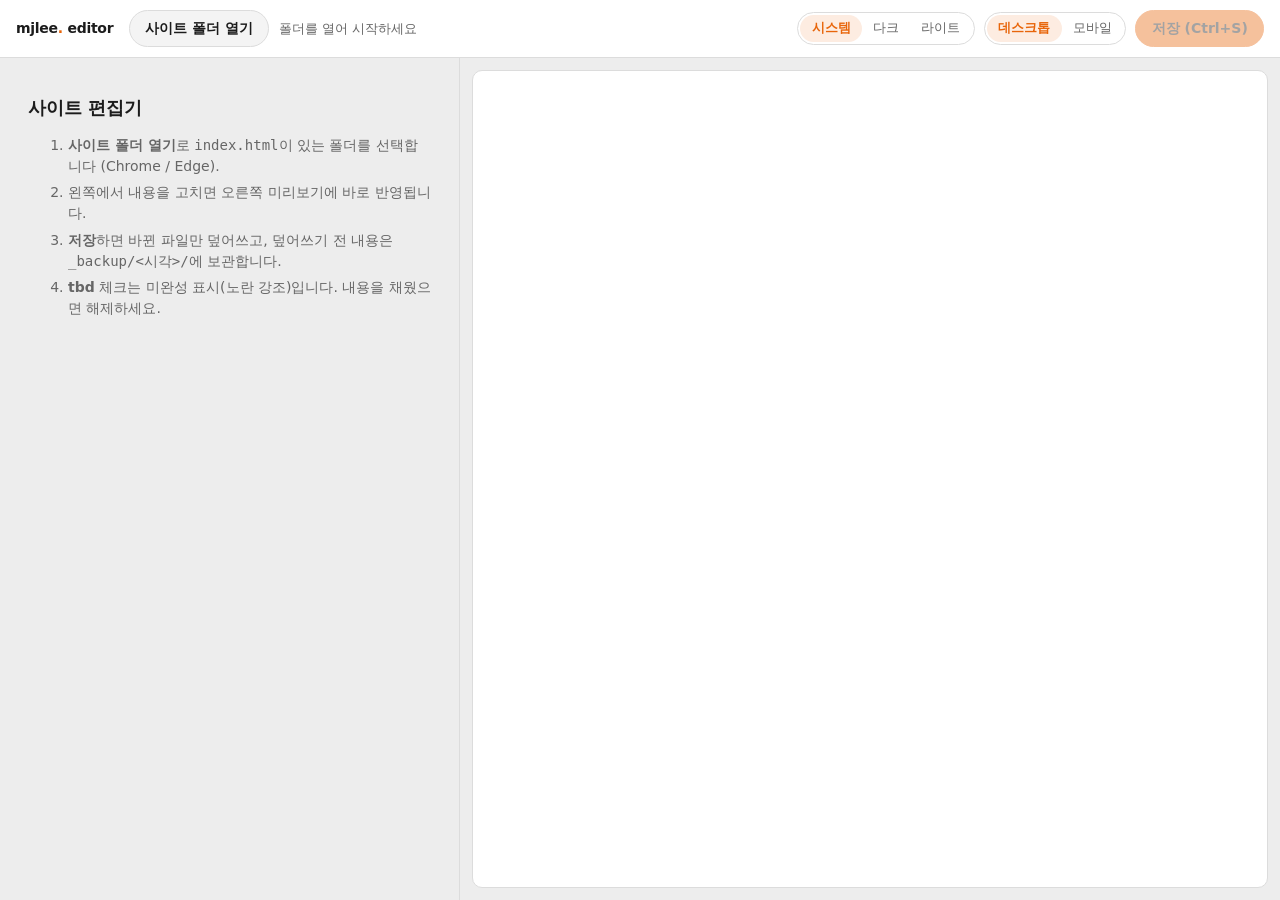
<file: _editor.html>
<!DOCTYPE html>
<html lang="ko">
<head>
<meta charset="utf-8">
<meta name="viewport" content="width=device-width, initial-scale=1">
<meta name="robots" content="noindex, nofollow">
<title>Site Editor</title>
<!-- Local editor for this site. Underscore prefix keeps it out of the default GitHub Pages (Jekyll) build. -->
<style>
:root {
  --bg: #161616;
  --panel: #1e1e1e;
  --panel-2: #272727;
  --border: #353535;
  --text: #ececec;
  --soft: #9e9e9e;
  --accent: #ff7a1a;
  --accent-soft: rgb(255 122 26 / .14);
  --on-accent: #1a1a1a;
  --danger: #ff6161;
  --ok: #4cc38a;
  --font: "Pretendard Variable", Pretendard, system-ui, -apple-system, "Segoe UI", "Malgun Gothic", sans-serif;
  color-scheme: dark;
}
@media (prefers-color-scheme: light) {
  :root {
    --bg: #ededed;
    --panel: #ffffff;
    --panel-2: #f4f4f4;
    --border: #dcdcdc;
    --text: #1c1c1c;
    --soft: #666666;
    --accent: #e8650a;
    --accent-soft: rgb(232 101 10 / .12);
    --on-accent: #1c1c1c;
    --danger: #c62828;
    --ok: #1b8a55;
    color-scheme: light;
  }
}
* { box-sizing: border-box; }
html, body { height: 100%; }
body {
  margin: 0;
  display: grid;
  grid-template-rows: auto minmax(0, 1fr);
  background: var(--bg);
  color: var(--text);
  font: 14px/1.5 var(--font);
}
button, input, textarea { font: inherit; color: inherit; }
:focus-visible { outline: 2px solid var(--accent); outline-offset: 2px; }

/* Toolbar */
.bar {
  display: flex;
  flex-wrap: wrap;
  align-items: center;
  gap: .6rem;
  padding: .6rem 1rem;
  background: var(--panel);
  border-bottom: 1px solid var(--border);
}
.logo { font-weight: 800; letter-spacing: -.02em; margin-right: .4rem; }
.logo span { color: var(--accent); }
.status { color: var(--soft); font-size: 13px; }
.status.dirty { color: var(--accent); }
.spacer { flex: 1; }
.btn {
  padding: .45rem .95rem;
  border: 1px solid var(--border);
  border-radius: 999px;
  background: var(--panel-2);
  font-weight: 600;
  cursor: pointer;
  white-space: nowrap;
}
.btn:hover:not(:disabled) { border-color: var(--accent); }
.btn.primary { background: var(--accent); border-color: var(--accent); color: var(--on-accent); }
.btn.primary:hover:not(:disabled) { filter: brightness(1.08); }
.btn.small { justify-self: start; padding: .28rem .7rem; font-size: 12.5px; }
.btn.ghost { background: none; }
.btn:disabled, .icon:disabled { opacity: .4; cursor: default; }
.seg { display: inline-flex; padding: 2px; border: 1px solid var(--border); border-radius: 999px; }
.seg button {
  padding: .25rem .7rem;
  border: 0;
  border-radius: 999px;
  background: none;
  color: var(--soft);
  font-size: 12.5px;
  cursor: pointer;
}
.seg button[aria-pressed="true"] { background: var(--accent-soft); color: var(--accent); font-weight: 600; }

/* Layout */
.layout { display: grid; grid-template-columns: minmax(340px, 460px) minmax(0, 1fr); min-height: 0; }
.form { overflow: auto; padding: .75rem; border-right: 1px solid var(--border); }
.preview { display: flex; justify-content: center; min-height: 0; padding: .75rem; overflow: auto; }
.frame-wrap { width: 100%; height: 100%; transition: width .2s; }
.frame-wrap.mobile { width: 390px; flex: none; }
#pv { display: block; width: 100%; height: 100%; border: 1px solid var(--border); border-radius: 10px; background: var(--panel); }
@media (max-width: 900px) {
  .layout { grid-template-columns: 1fr; grid-template-rows: minmax(0, 1fr) 55vh; }
  .form { border-right: 0; border-bottom: 1px solid var(--border); }
}

/* Form */
.empty { padding: 1.5rem 1rem; color: var(--soft); }
.empty h2 { margin: 0 0 .75rem; color: var(--text); font-size: 18px; }
.empty li { margin-bottom: .35rem; }
.group { margin-bottom: .6rem; border: 1px solid var(--border); border-radius: 10px; background: var(--panel); }
.group > summary {
  display: flex;
  justify-content: space-between;
  padding: .7rem .9rem;
  font-weight: 700;
  cursor: pointer;
  list-style: none;
}
.group > summary::-webkit-details-marker { display: none; }
.group > summary::after { content: "▾"; color: var(--soft); transition: transform .2s; }
.group:not([open]) > summary::after { transform: rotate(-90deg); }
.group[open] > summary { border-bottom: 1px solid var(--border); }
.group-body { display: grid; gap: .85rem; padding: .9rem; }
.field { display: grid; gap: .3rem; min-width: 0; }
.field-head { display: flex; justify-content: space-between; align-items: center; gap: .5rem; }
.field-head label:first-child { color: var(--soft); font-size: 12.5px; }
.tag { margin-left: .4rem; padding: 0 .3rem; border: 1px solid var(--border); border-radius: 4px; font-size: 10.5px; }
input[type="text"], textarea {
  width: 100%;
  padding: .45rem .6rem;
  border: 1px solid var(--border);
  border-radius: 7px;
  background: var(--panel-2);
}
textarea { resize: vertical; min-height: 4.2em; field-sizing: content; }
input[type="text"]:focus, textarea:focus { outline: none; border-color: var(--accent); box-shadow: 0 0 0 3px var(--accent-soft); }
.invalid { border-color: var(--danger) !important; }
.row { display: grid; grid-template-columns: 1fr 1fr; gap: .6rem; }
.list { display: grid; gap: .5rem; }
.list-title { color: var(--soft); font-size: 12px; font-weight: 700; letter-spacing: .04em; }
.item { display: grid; gap: .6rem; padding: .6rem; border: 1px solid var(--border); border-radius: 8px; background: var(--panel-2); }
.item .item { background: var(--panel); }
.item input[type="text"], .item textarea { background: var(--panel); }
.item .item input[type="text"], .item .item textarea { background: var(--panel-2); }
.item-bar { display: flex; align-items: center; gap: .25rem; }
.item-n { margin-right: auto; color: var(--soft); font-size: 12px; overflow: hidden; text-overflow: ellipsis; white-space: nowrap; }
.icon {
  width: 26px;
  height: 26px;
  padding: 0;
  border: 1px solid var(--border);
  border-radius: 6px;
  background: var(--panel);
  cursor: pointer;
}
.icon:hover:not(:disabled) { border-color: var(--accent); color: var(--accent); }
.icon.danger:hover:not(:disabled) { border-color: var(--danger); color: var(--danger); }
.panel-box { display: grid; gap: .7rem; padding: .7rem; border: 1px dashed var(--border); border-radius: 8px; }
.tbd-box { display: inline-flex; align-items: center; gap: .3rem; color: var(--soft); font-size: 12px; cursor: pointer; }
.tbd-box input { accent-color: var(--accent); margin: 0; }
.img-tools { display: flex; flex-wrap: wrap; align-items: center; gap: .5rem; }
.thumb { width: 72px; height: 54px; object-fit: cover; border: 1px solid var(--border); border-radius: 6px; }
.hint { margin: 0; color: var(--soft); font-size: 12px; }
.missing { margin: 0; color: var(--soft); font-size: 12px; font-style: italic; }
.warn { padding: .6rem .8rem; margin-bottom: .6rem; border: 1px solid var(--danger); border-radius: 8px; color: var(--danger); }
.warn p { margin: 0; }
.color-row { display: grid; grid-template-columns: 34px minmax(0, 1fr) minmax(0, 1.2fr) 26px; align-items: center; gap: .5rem; }
.color-row code { overflow: hidden; text-overflow: ellipsis; color: var(--soft); font: 12px ui-monospace, Consolas, monospace; }
input[type="color"] { width: 34px; height: 30px; padding: 0; border: 1px solid var(--border); border-radius: 6px; background: none; cursor: pointer; }
.swatch { width: 34px; height: 30px; border: 1px solid var(--border); border-radius: 6px; }

#toast {
  position: fixed;
  left: 50%;
  bottom: 1rem;
  z-index: 10;
  max-width: min(40rem, calc(100vw - 2rem));
  padding: .6rem 1rem;
  border: 1px solid var(--border);
  border-radius: 10px;
  background: var(--panel);
  box-shadow: 0 10px 30px rgb(0 0 0 / .35);
  transform: translateX(-50%);
  opacity: 0;
  pointer-events: none;
  transition: opacity .2s;
}
#toast.show { opacity: 1; }
#toast.ok { border-color: var(--ok); }
#toast.error { border-color: var(--danger); }
</style>
</head>
<body>

<header class="bar">
  <span class="logo">mjlee<span>.</span> editor</span>
  <button id="btn-open" class="btn" type="button">사이트 폴더 열기</button>
  <span id="status" class="status">폴더를 열어 시작하세요</span>
  <span class="spacer"></span>
  <span class="seg" id="seg-theme" role="group" aria-label="미리보기 테마"></span>
  <span class="seg" id="seg-size" role="group" aria-label="미리보기 크기"></span>
  <button id="btn-save" class="btn primary" type="button" disabled>저장 (Ctrl+S)</button>
</header>

<div class="layout">
  <aside id="form" class="form">
    <div class="empty">
      <h2>사이트 편집기</h2>
      <ol>
        <li><b>사이트 폴더 열기</b>로 <code>index.html</code>이 있는 폴더를 선택합니다 (Chrome / Edge).</li>
        <li>왼쪽에서 내용을 고치면 오른쪽 미리보기에 바로 반영됩니다.</li>
        <li><b>저장</b>하면 바뀐 파일만 덮어쓰고, 덮어쓰기 전 내용은 <code>_backup/&lt;시각&gt;/</code>에 보관합니다.</li>
        <li><b>tbd</b> 체크는 미완성 표시(노란 강조)입니다. 내용을 채웠으면 해제하세요.</li>
      </ol>
      <p id="fallback-note" hidden>이 브라우저는 폴더 저장을 지원하지 않습니다. <code>index.html</code>, <code>script.js</code>, <code>style.css</code>를 함께 선택해 열면, 저장할 때 수정된 파일이 다운로드됩니다. 이미지 업로드는 사용할 수 없습니다.</p>
    </div>
  </aside>
  <section class="preview" aria-label="미리보기">
    <div class="frame-wrap"><iframe id="pv" title="사이트 미리보기"></iframe></div>
  </section>
</div>

<input id="fallback-input" type="file" multiple accept=".html,.js,.css" hidden>
<div id="toast" role="status" aria-live="polite"></div>

<script>
"use strict";

const SITE_FILES = ["index.html", "script.js", "style.css"];
const FS_SUPPORTED = "showDirectoryPicker" in window;

const S = {
  mode: null,                    // "fs" (folder handle) | "download"
  dir: null,                     // FileSystemDirectoryHandle in fs mode
  base: {},                      // file text as last loaded or saved
  doc: null,                     // parsed index.html, edited in place
  projects: null,                // PROJECTS array, null if script.js could not be parsed
  jsRange: null,                 // { start, end } of the PROJECTS literal in script.js
  cssVars: null,                 // theme color declarations in style.css
  changed: { html: false, js: false, css: false },
  dirty: false,
  warnings: [],
  pendingImages: new Map(),      // site path -> File, written on save
  imgCache: new Map(),           // site path -> data URL for preview
  templates: new WeakMap(),      // list container -> clone of its first item
};

// ---------- Pure transforms (no UI) ----------
const Core = {
  // Locate the array literal assigned to PROJECTS; skips strings and comments.
  findProjectsLiteral(js) {
    const m = /const\s+PROJECTS\s*=\s*/.exec(js);
    if (!m) return null;
    let i = m.index + m[0].length;
    if (js[i] !== "[") return null;
    const start = i;
    let depth = 0;
    for (; i < js.length; i++) {
      const c = js[i];
      if (c === '"' || c === "'" || c === "`") {
        for (i++; i < js.length && js[i] !== c; i++) if (js[i] === "\\") i++;
        continue;
      }
      if (c === "/" && js[i + 1] === "/") { i = js.indexOf("\n", i); if (i < 0) return null; continue; }
      if (c === "/" && js[i + 1] === "*") { i = js.indexOf("*/", i + 2); if (i < 0) return null; i++; continue; }
      if (c === "[" || c === "{") depth++;
      else if ((c === "]" || c === "}") && --depth === 0) return { start, end: i + 1 };
    }
    return null;
  },

  // Evaluates the literal from the user's own script.js (object literal only, no side effects expected).
  parseProjects(js) {
    const range = Core.findProjectsLiteral(js);
    if (!range) throw new Error("script.js에서 PROJECTS 배열을 찾지 못했습니다");
    const arr = new Function(`"use strict"; return (${js.slice(range.start, range.end)});`)();
    if (!Array.isArray(arr)) throw new Error("PROJECTS가 배열이 아닙니다");
    return { range, projects: arr.map(Core.normProject) };
  },

  normProject(p = {}) {
    return {
      ...p,
      title: p.title ?? "",
      year: p.year ?? "",
      meta: p.meta ?? "",
      summary: p.summary ?? "",
      tags: Array.isArray(p.tags) ? p.tags : [],
      image: p.image ?? "",
      details: Array.isArray(p.details) ? p.details : [],
      links: Array.isArray(p.links) ? p.links : [],
    };
  },

  KNOWN_KEYS: ["title", "year", "meta", "summary", "tags", "image", "details", "links"],
  key: (k) => (/^[A-Za-z_$][\w$]*$/.test(k) ? k : JSON.stringify(k)),

  // Formats PROJECTS in the same layout as the hand-written script.js.
  formatProjects(arr) {
    const s = (v) => JSON.stringify(v);
    const obj = (o) => `{ ${Object.entries(o).filter(([, v]) => v !== undefined)
      .map(([k, v]) => `${Core.key(k)}: ${s(v)}`).join(", ")} }`;
    const val = (k, v) => {
      if (k === "tags") return `[${v.map(s).join(", ")}]`;
      if (k === "details") return v.length ? `[\n${v.map((d) => `      ${obj(d)}`).join(",\n")}\n    ]` : "[]";
      if (k === "links") return v.length ? `[${v.map(obj).join(", ")}]` : "[]";
      return s(v);
    };
    const one = (p) => {
      const keys = [...Core.KNOWN_KEYS, ...Object.keys(p).filter((k) => !Core.KNOWN_KEYS.includes(k) && p[k] !== undefined)];
      return `  {\n${keys.map((k) => `    ${Core.key(k)}: ${val(k, p[k])}`).join(",\n")}\n  }`;
    };
    return arr.length ? `[\n${arr.map(one).join(",\n")}\n]` : "[]";
  },

  replaceProjects(js, range, projects) {
    return js.slice(0, range.start) + Core.formatProjects(projects) + js.slice(range.end);
  },

  // Index just past the "}" matching the "{" at openIdx.
  blockEnd(css, openIdx) {
    let depth = 0;
    for (let i = openIdx; i < css.length; i++) {
      if (css.startsWith("/*", i)) { i = css.indexOf("*/", i + 2); if (i < 0) return -1; i++; continue; }
      if (css[i] === "{") depth++;
      else if (css[i] === "}" && --depth === 0) return i + 1;
    }
    return -1;
  },

  // Color custom properties in the first :root block and in the light-scheme :root block.
  parseThemeVars(css) {
    const out = [];
    const scan = (block, openIdx) => {
      const end = Core.blockEnd(css, openIdx);
      if (end < 0) return;
      const re = /(--[\w-]+)\s*:\s*([^;{}]+);/g;
      re.lastIndex = openIdx;
      let m;
      while ((m = re.exec(css)) && m.index < end) {
        const value = m[2].trim();
        if (!/^(#|rgba?\(|hsla?\()/i.test(value)) continue;
        const start = m.index + m[0].length - 1 - m[2].length;
        out.push({ block, name: m[1], value, orig: value, start, end: start + value.length });
      }
    };
    const root = /:root\s*\{/.exec(css);
    if (root) scan("base", root.index + root[0].length - 1);
    const media = /@media\s*\(\s*prefers-color-scheme\s*:\s*light\s*\)\s*\{/.exec(css);
    if (media) {
      const re = /:root\s*\{/g;
      re.lastIndex = media.index;
      const m = re.exec(css);
      if (m) scan("light", m.index + m[0].length - 1);
    }
    return out;
  },

  applyThemeVars(css, vars) {
    return [...vars].sort((a, b) => b.start - a.start).reduce((acc, v) =>
      v.value === v.orig ? acc : acc.slice(0, v.start) + v.value + acc.slice(v.end), css);
  },

  // Serialize while undoing the parser's whitespace and boolean-attribute normalization.
  serializeDoc(doc, original) {
    const doctype = /^\s*(<!doctype[^>]*>)/i.exec(original)?.[1] ?? "<!DOCTYPE html>";
    const html = doc.documentElement.outerHTML
      .replace(/^(<html[^>]*>)(?=<head)/i, "$1\n")
      .replace(/\s*<\/body>\s*<\/html>\s*$/i, "\n</body>\n</html>")
      .replace(/ (crossorigin|hidden|defer|async|disabled)=""/g, " $1");
    return `${doctype}\n${html}\n`;
  },
};

// ---------- Small DOM helpers ----------
const $ = (s, r = document) => r.querySelector(s);
function h(tag, attrs = {}, ...kids) {
  const el = document.createElement(tag);
  for (const [k, v] of Object.entries(attrs)) {
    if (v == null || v === false) continue;
    if (k.startsWith("on") && typeof v === "function") el.addEventListener(k.slice(2), v);
    else if (k === "class") el.className = v;
    else if (typeof v !== "string" && k in el) el[k] = v;
    else el.setAttribute(k, v === true ? "" : v);
  }
  el.append(...kids.flat(2).filter((k) => k != null && k !== false));
  return el;
}
let uid = 0;
let toastTimer;
function toast(msg, kind = "") {
  const t = $("#toast");
  t.textContent = msg;
  t.className = `show ${kind}`;
  clearTimeout(toastTimer);
  toastTimer = setTimeout(() => (t.className = kind), kind === "error" ? 8000 : 4000);
}
const normPath = (p) => String(p ?? "").trim().replace(/^\.\//, "");
const safeName = (n) => n.toLowerCase().replace(/[^a-z0-9._-]+/g, "-").replace(/^-+|-+$/g, "") || "image";
const toDataUrl = (blob) => new Promise((res, rej) => {
  const r = new FileReader();
  r.onload = () => res(r.result);
  r.onerror = () => rej(r.error);
  r.readAsDataURL(blob);
});

// ---------- File access ----------
async function fileHandle(path, create = false, dir = S.dir) {
  const parts = normPath(path).split("/").filter(Boolean);
  let d = dir;
  for (const p of parts.slice(0, -1)) d = await d.getDirectoryHandle(p, { create });
  return d.getFileHandle(parts.at(-1), { create });
}
const readText = async (path, dir = S.dir) => (await (await fileHandle(path, false, dir)).getFile()).text();
const readBlob = async (path) => (await fileHandle(path)).getFile();
async function writeFile(path, data) {
  const w = await (await fileHandle(path, true)).createWritable();
  await w.write(data);
  await w.close();
}
async function existsOnDisk(path) {
  if (S.mode !== "fs") return false;
  try { await fileHandle(path); return true; } catch { return false; }
}
function download(name, text) {
  const type = name.endsWith(".css") ? "text/css" : name.endsWith(".js") ? "text/javascript" : "text/html";
  const url = URL.createObjectURL(new Blob([text], { type }));
  h("a", { href: url, download: name }).click();
  setTimeout(() => URL.revokeObjectURL(url), 2000);
}

// ---------- Load / save ----------
async function openSite() {
  if (S.dirty && !confirm("저장하지 않은 변경 사항이 있습니다. 버리고 새로 열까요?")) return;
  if (!FS_SUPPORTED) { $("#fallback-input").click(); return; }
  let dir;
  try {
    dir = await window.showDirectoryPicker({ id: "mjlee-site", mode: "readwrite" });
  } catch (e) {
    if (e.name !== "AbortError") toast(`폴더를 열 수 없습니다: ${e.message}`, "error");
    return;
  }
  const texts = {};
  for (const name of SITE_FILES) {
    try { texts[name] = await readText(name, dir); } catch { /* optional except index.html */ }
  }
  if (texts["index.html"] == null) { toast("선택한 폴더에 index.html이 없습니다", "error"); return; }
  S.mode = "fs";
  S.dir = dir;
  load(texts);
}

async function openFallback(files) {
  const texts = {};
  for (const f of files) if (SITE_FILES.includes(f.name)) texts[f.name] = await f.text();
  if (texts["index.html"] == null) { toast("index.html을 포함해 선택하세요", "error"); return; }
  S.mode = "download";
  S.dir = null;
  load(texts);
}

function load(texts) {
  S.base = { ...texts };
  S.doc = new DOMParser().parseFromString(texts["index.html"], "text/html");
  S.warnings = [];
  S.projects = null;
  S.jsRange = null;
  if (texts["script.js"] != null) {
    try {
      const r = Core.parseProjects(texts["script.js"]);
      S.projects = r.projects;
      S.jsRange = r.range;
    } catch (e) { S.warnings.push(`프로젝트 편집 비활성화: ${e.message}`); }
  } else S.warnings.push("script.js가 없어 프로젝트 편집을 사용할 수 없습니다");
  if (texts["style.css"] != null) S.cssVars = Core.parseThemeVars(texts["style.css"]);
  else { S.cssVars = null; S.warnings.push("style.css가 없어 테마 색상 편집을 사용할 수 없습니다"); }
  S.changed = { html: false, js: false, css: false };
  S.dirty = false;
  S.pendingImages.clear();
  S.imgCache.clear();
  S.templates = new WeakMap();
  renderForm();
  updateStatus();
  renderPreview();
}

// Only files whose editor section changed are regenerated.
function buildOutputs() {
  const out = {};
  if (S.changed.html) {
    const html = Core.serializeDoc(S.doc, S.base["index.html"]);
    if (html !== S.base["index.html"]) out["index.html"] = html;
  }
  if (S.changed.js && S.projects) {
    const js = Core.replaceProjects(S.base["script.js"], S.jsRange, S.projects);
    if (js !== S.base["script.js"]) out["script.js"] = js;
  }
  if (S.changed.css && S.cssVars) {
    const css = Core.applyThemeVars(S.base["style.css"], S.cssVars);
    if (css !== S.base["style.css"]) out["style.css"] = css;
  }
  return out;
}

// Pending uploads still referenced by the page or a project.
function referencedImages() {
  const refs = new Set([...S.doc.querySelectorAll("img[src]")].map((i) => normPath(i.getAttribute("src"))));
  (S.projects || []).forEach((p) => refs.add(normPath(p.image)));
  return [...S.pendingImages].filter(([p]) => refs.has(p));
}

async function save() {
  if (!S.doc) return;
  const out = buildOutputs();
  const imgs = S.mode === "fs" ? referencedImages() : [];
  const names = Object.keys(out);
  if (!names.length && !imgs.length) {
    S.dirty = false;
    updateStatus();
    toast("저장할 변경 사항이 없습니다");
    return;
  }

  if (S.mode === "download") {
    names.forEach((n) => download(n, out[n]));
    S.base = { ...S.base, ...out };
    load(S.base);
    toast(`다운로드: ${names.join(", ")} — 사이트 폴더의 같은 파일과 교체하세요`, "ok");
    return;
  }

  try {
    const disk = {};
    for (const n of names) disk[n] = await readText(n).catch(() => null);
    const external = names.filter((n) => disk[n] !== S.base[n]);
    if (external.length && !confirm(
      `${external.join(", ")} 파일이 편집기에서 연 뒤 다른 곳에서 수정되었습니다.\n` +
      "덮어쓸까요? (현재 디스크 내용은 _backup에 보관됩니다)")) return;

    const stamp = new Date().toISOString().replace(/[:.]/g, "-").slice(0, 19);
    const backup = `_backup/${stamp}`;
    for (const n of names) if (disk[n] != null) await writeFile(`${backup}/${n}`, disk[n]);
    for (const [p] of imgs) {
      const old = await readBlob(p).catch(() => null);
      if (old) await writeFile(`${backup}/${p}`, old);
    }
    for (const [p, f] of imgs) await writeFile(p, f);
    for (const n of names) await writeFile(n, out[n]);

    toast(`저장 완료: ${[...names, ...imgs.map(([p]) => p)].join(", ")} · 백업: ${backup}`, "ok");
    load({ ...S.base, ...out });
  } catch (e) {
    toast(`저장 실패: ${e.message} — 일부 파일만 저장됐을 수 있습니다. _backup 폴더를 확인하세요.`, "error");
  }
}

function markDirty(kind = "html") {
  S.changed[kind] = true;
  S.dirty = true;
  updateStatus();
  schedulePreview();
}

function updateStatus() {
  const st = $("#status");
  if (!S.doc) return;
  const where = S.mode === "fs" ? `폴더: ${S.dir.name}` : "다운로드 모드";
  st.textContent = `${where} · ${S.dirty ? "저장 안 된 변경 있음" : "변경 없음"}`;
  st.classList.toggle("dirty", S.dirty);
  $("#btn-save").disabled = false;
}

// ---------- Form building blocks ----------
const edges = (raw) => (raw.trim() ? [raw.match(/^\s*/)[0], raw.match(/\s*$/)[0]] : ["", ""]);
const missing = (label) => h("p", { class: "missing" }, `${label}: index.html에서 요소를 찾지 못했습니다`);

function field(label, input, { extra = null, aside = null, tag = null } = {}) {
  input.id = `f${++uid}`;
  return h("div", { class: "field" },
    h("div", { class: "field-head" },
      h("label", { for: input.id }, label, tag ? h("span", { class: "tag" }, tag) : null), aside),
    input, extra);
}

function textInput(value, onInput, { multiline = false, placeholder = null, kind = "html" } = {}) {
  const el = multiline ? h("textarea", { rows: 2 }) : h("input", { type: "text" });
  el.value = value ?? "";
  el.spellcheck = false;
  if (placeholder) el.placeholder = placeholder;
  // onInput may return false to reject the value (nothing is marked dirty)
  el.addEventListener("input", () => { if (onInput(el.value) !== false) markDirty(kind); });
  return el;
}

function tbdBox(el) {
  const cb = h("input", { type: "checkbox", checked: el.classList.contains("tbd") });
  cb.addEventListener("change", () => {
    el.classList.toggle("tbd", cb.checked);
    if (!el.classList.length) el.removeAttribute("class");
    markDirty("html");
  });
  return h("label", { class: "tbd-box", title: "미완성 표시. 내용을 채웠으면 해제하세요" }, cb, "tbd");
}

// Binds an element's text (or inner HTML when it has child markup or html is set).
function fEl(label, el, { html = false, multiline, tbd = false } = {}) {
  if (!el) return missing(label);
  const useHtml = html || el.children.length > 0;
  const raw = useHtml ? el.innerHTML : el.textContent;
  const [lead, trail] = edges(raw);
  const input = textInput(raw.trim(), (v) => {
    if (useHtml) el.innerHTML = lead + v + trail;
    else el.textContent = lead + v + trail;
  }, { multiline: multiline ?? useHtml });
  return field(label, input, { tag: useHtml ? "HTML" : null, aside: tbd ? tbdBox(el) : null });
}

// Binds a single text node, keeping its surrounding whitespace.
function fNode(label, node) {
  if (!node) return missing(label);
  const [lead, trail] = edges(node.data);
  return field(label, textInput(node.data.trim(), (v) => { node.data = lead + v + trail; }));
}

function fAttr(label, el, attr, opts = {}) {
  if (!el) return missing(label);
  return field(label, textInput(el.getAttribute(attr) ?? "", (v) => el.setAttribute(attr, v), opts));
}

// First or last non-empty direct text node; created if absent.
function directText(el, pick = "last") {
  if (!el) return null;
  const nodes = [...el.childNodes].filter((n) => n.nodeType === Node.TEXT_NODE && n.data.trim());
  if (nodes.length) return pick === "first" ? nodes[0] : nodes.at(-1);
  const t = el.ownerDocument.createTextNode("");
  pick === "first" ? el.prepend(t) : el.append(t);
  return t;
}

function structural(kind) {
  markDirty(kind);
  renderForm();
}

function itemBar(label, i, n, move, del) {
  return h("div", { class: "item-bar" },
    h("span", { class: "item-n", title: label }, label),
    h("button", { type: "button", class: "icon", title: "위로", "aria-label": "위로", disabled: i === 0, onclick: () => move(-1) }, "↑"),
    h("button", { type: "button", class: "icon", title: "아래로", "aria-label": "아래로", disabled: i === n - 1, onclick: () => move(1) }, "↓"),
    h("button", { type: "button", class: "icon danger", title: "삭제", "aria-label": "삭제",
      onclick: () => { if (confirm(`${label} 항목을 삭제할까요?`)) del(); } }, "✕"));
}

// Swap two sibling nodes without disturbing the whitespace between them.
function swapNodes(a, b) {
  const mark = a.ownerDocument.createComment("");
  a.replaceWith(mark);
  b.replaceWith(a);
  mark.replaceWith(b);
}
function removeNode(n) {
  const prev = n.previousSibling;
  if (prev && prev.nodeType === Node.TEXT_NODE && !prev.data.trim()) prev.remove();
  n.remove();
}

// Repeatable DOM items; "add" duplicates the last item (or the first item seen at load).
function fList(title, container, sel, renderItem, { addLabel = "항목 추가" } = {}) {
  if (!container) return missing(title || "목록");
  const items = [...container.children].filter((c) => c.matches(sel));
  if (items[0] && !S.templates.has(container)) S.templates.set(container, items[0].cloneNode(true));
  const add = () => {
    const last = items.at(-1);
    const node = (last ?? S.templates.get(container)).cloneNode(true);
    if (last) {
      const ws = last.previousSibling;
      last.after(ws && ws.nodeType === Node.TEXT_NODE && !ws.data.trim() ? ws.data : "\n", node);
    } else container.append(node);
    structural("html");
  };
  return h("div", { class: "list" },
    title ? h("div", { class: "list-title" }, title) : null,
    items.map((it, i) => h("div", { class: "item" },
      itemBar(`#${i + 1}`, i, items.length, (d) => { swapNodes(it, items[i + d]); structural("html"); },
        () => { removeNode(it); structural("html"); }),
      renderItem(it, i))),
    items.length || S.templates.has(container)
      ? h("button", { type: "button", class: "btn small", onclick: add }, `+ ${addLabel}`)
      : h("p", { class: "hint" }, "추가할 기준 항목이 없습니다"));
}

// Repeatable entries of a plain array (projects, details, links).
function arrList(title, arr, make, render, { label = (x, i) => `#${i + 1}`, addLabel = `${title} 추가` } = {}) {
  return h("div", { class: "list" },
    h("div", { class: "list-title" }, title),
    arr.map((x, i) => h("div", { class: "item" },
      itemBar(label(x, i), i, arr.length, (d) => { [arr[i], arr[i + d]] = [arr[i + d], arr[i]]; structural("js"); },
        () => { arr.splice(i, 1); structural("js"); }),
      render(x, i))),
    h("button", { type: "button", class: "btn small", onclick: () => { arr.push(make()); structural("js"); } }, `+ ${addLabel}`));
}

function imageField(label, path, set, { kind = "html", fixedName = null, clearable = true } = {}) {
  const thumb = h("img", { class: "thumb", alt: "", hidden: true });
  const showThumb = async (p) => {
    const url = p ? await imgUrl(p) : null;
    thumb.hidden = !url;
    if (url) thumb.src = url;
  };
  const input = textInput(path, (v) => set(normPath(v)), { kind, placeholder: "images/파일명.jpg" });
  input.addEventListener("change", () => showThumb(normPath(input.value)));

  const picker = h("input", { type: "file", accept: "image/*", hidden: true });
  picker.addEventListener("change", async () => {
    const f = picker.files[0];
    picker.value = "";
    if (!f) return;
    if (!f.type.startsWith("image/")) { toast("이미지 파일만 선택할 수 있습니다", "error"); return; }
    const ext = (/\.[a-z0-9]+$/i.exec(f.name)?.[0] ?? ".jpg").toLowerCase();
    const p = fixedName ? `images/${fixedName}${ext}` : `images/${safeName(f.name)}`;
    if (!S.pendingImages.has(p) && await existsOnDisk(p) &&
        !confirm(`${p} 파일이 이미 있습니다. 저장할 때 덮어쓸까요? (기존 파일은 _backup에 보관됩니다)`)) return;
    S.pendingImages.set(p, f);
    S.imgCache.set(p, await toDataUrl(f));
    input.value = p;
    set(p);
    showThumb(p);
    markDirty(kind);
    if (f.size > 1.5 * 1024 * 1024) toast(`${(f.size / 1048576).toFixed(1)}MB 이미지입니다. 웹용으로 줄여서 쓰는 것을 권장합니다.`);
  });

  const fs = S.mode === "fs";
  showThumb(path);
  return field(label, input, {
    extra: h("div", { class: "img-tools" },
      h("button", { type: "button", class: "btn small", disabled: !fs, onclick: () => picker.click() }, "이미지 선택"),
      clearable ? h("button", { type: "button", class: "btn small ghost",
        onclick: () => { input.value = ""; set(""); showThumb(""); markDirty(kind); } }, "비우기") : null,
      picker, thumb,
      fs ? null : h("span", { class: "hint" }, "다운로드 모드에서는 업로드할 수 없습니다")),
  });
}

function colorRow(v) {
  const hex6 = (s) => {
    const m = /^#([0-9a-f]{3}|[0-9a-f]{6})$/i.exec(s.trim());
    if (!m) return null;
    return `#${m[1].length === 3 ? [...m[1]].map((c) => c + c).join("") : m[1]}`.toLowerCase();
  };
  const usePicker = !!hex6(v.value);
  const picker = h("input", { type: "color", title: "색상 선택", "aria-label": `${v.name} 색상 선택` });
  const swatch = h("span", { class: "swatch", "aria-hidden": "true" });
  const reset = h("button", { type: "button", class: "icon", title: "원래 값으로", "aria-label": "원래 값으로" }, "↺");
  const sync = () => {
    const x = hex6(v.value);
    if (x) picker.value = x;
    swatch.style.background = v.value;
    reset.hidden = v.value === v.orig;
  };
  const text = textInput(v.value, (val) => {
    const ok = CSS.supports("color", val.trim());
    text.classList.toggle("invalid", !ok);
    if (!ok) return false;
    v.value = val.trim();
    sync();
  }, { kind: "css" });
  text.setAttribute("aria-label", v.name);
  picker.addEventListener("input", () => {
    v.value = picker.value;
    text.value = picker.value;
    text.classList.remove("invalid");
    sync();
    markDirty("css");
  });
  reset.addEventListener("click", () => {
    v.value = v.orig;
    text.value = v.orig;
    text.classList.remove("invalid");
    sync();
    markDirty("css");
  });
  sync();
  return h("div", { class: "color-row" }, usePicker ? picker : swatch, h("code", { title: v.name }, v.name), text, reset);
}

// ---------- Form sections ----------
const openGroups = new Set(["hero"]);
function group(key, title, ...content) {
  const d = h("details", { class: "group", open: openGroups.has(key) },
    h("summary", {}, title), h("div", { class: "group-body" }, ...content));
  d.addEventListener("toggle", () => (d.open ? openGroups.add(key) : openGroups.delete(key)));
  return d;
}

function sectionHead(section) {
  if (!section) return missing("섹션");
  const note = section.querySelector(":scope > .section-note");
  return [fEl("섹션 제목", section.querySelector(":scope > h2")), note ? fEl("안내 문구", note) : null];
}

function heroFields() {
  const q = (s) => S.doc.querySelector(s);
  const h1 = q(".hero h1");
  const primary = q(".hero .button.primary");
  const ghost = q(".hero .button.ghost");
  const img = q(".hero .portrait img");
  return [
    fNode("상단 배지", directText(q(".hero .eyebrow"))) ,
    h("div", { class: "row" },
      h1 ? fNode("이름 (앞부분)", directText(h1, "first")) : missing("이름"),
      fEl("이름 (오렌지 강조)", h1?.querySelector(".accent"))),
    fEl("소개 문장", q(".hero .lede"), { multiline: true }),
    h("div", { class: "row" },
      primary ? fNode("주 버튼 텍스트", directText(primary, "first")) : missing("주 버튼"),
      fAttr("주 버튼 링크", primary, "href")),
    h("div", { class: "row" }, fEl("보조 버튼 텍스트", ghost), fAttr("보조 버튼 링크", ghost, "href")),
    img ? imageField("프로필 사진", img.getAttribute("src") ?? "", (p) => img.setAttribute("src", p),
      { fixedName: "profile", clearable: false }) : missing("프로필 사진"),
    h("div", { class: "row" },
      fAttr("사진 설명 (alt)", img, "alt"),
      fEl("사진 없을 때 이니셜", q(".hero .portrait-fallback"))),
  ];
}

function factRow(row) {
  const dt = row.querySelector("dt");
  const dd = row.querySelector("dd");
  if (dd?.classList.contains("links")) {
    return [fEl("라벨", dt), fList("링크", dd, "a", (a) => [
      fEl("텍스트", a, { tbd: true }), fAttr("주소 (href)", a, "href"),
    ], { addLabel: "링크 추가" })];
  }
  return [fEl("라벨", dt), fEl("값", dd, { html: true, multiline: false, tbd: true })];
}

function panels(sectionSel, renderItems) {
  return [...S.doc.querySelectorAll(`${sectionSel} .panel`)].map((p, i) =>
    h("div", { class: "panel-box" }, fEl(`패널 ${i + 1} 제목`, p.querySelector("h3")), renderItems(p)));
}
const timelineItems = (p) => fList("항목", p.querySelector(".timeline"), "li", (li) => [
  fEl("기간", li.querySelector(".when"), { tbd: true }),
  fEl("제목", li.querySelector("strong"), { html: true, multiline: false, tbd: true }),
  fEl("설명", li.querySelector("p"), { tbd: true }),
]);
// A .plain list whose items are each a single link (e.g. Press) gets text + URL fields;
// any other list edits the item content directly.
const isLinkItem = (li) => {
  const a = li.querySelector("a");
  return a && li.children.length === 1 && li.firstElementChild === a &&
    !li.textContent.replace(a.textContent, "").trim();
};
function plainItems(p) {
  const listEl = p.querySelector(".plain");
  const items = listEl ? [...listEl.children].filter((c) => c.matches("li")) : [];
  const linky = items.length > 0 && items.every(isLinkItem);
  return fList("항목", listEl, "li", (li) => {
    const a = li.querySelector("a");
    if (linky && a) return [fEl("텍스트", a), fAttr("주소 (href)", a, "href")];
    return fEl("내용", li, { html: true, multiline: false, tbd: true });
  });
}

function projectsEditor() {
  if (!S.projects) return h("p", { class: "missing" }, "script.js의 PROJECTS를 읽지 못해 프로젝트 편집을 사용할 수 없습니다");
  const js = { kind: "js" };
  return arrList("프로젝트", S.projects,
    () => Core.normProject({ title: "New project", year: String(new Date().getFullYear()) }),
    (p) => [
      field("제목", textInput(p.title, (v) => { p.title = v; }, js)),
      h("div", { class: "row" },
        field("연도", textInput(p.year, (v) => { p.year = v; }, js)),
        field("분류 (meta)", textInput(p.meta, (v) => { p.meta = v; }, js))),
      field("요약", textInput(p.summary, (v) => { p.summary = v; }, { ...js, multiline: true })),
      field("태그 (쉼표로 구분)", textInput(p.tags.join(", "), (v) => {
        p.tags = v.split(",").map((t) => t.trim()).filter(Boolean);
      }, js)),
      imageField("이미지", p.image, (path) => { p.image = path; }, { kind: "js" }),
      arrList("상세 내용", p.details, () => ({ heading: "", text: "" }), (d) => [
        field("소제목", textInput(d.heading, (v) => { d.heading = v; }, js)),
        field("내용", textInput(d.text, (v) => { d.text = v; }, { ...js, multiline: true })),
      ]),
      arrList("링크", p.links, () => ({ label: "", url: "" }), (l) => [
        h("div", { class: "row" },
          field("텍스트", textInput(l.label, (v) => { l.label = v; }, js)),
          field("주소", textInput(l.url, (v) => { l.url = v; }, js))),
      ]),
    ],
    { label: (p, i) => `#${i + 1} ${p.title}` });
}

function themeEditor() {
  if (!S.cssVars) return h("p", { class: "missing" }, "style.css를 읽지 못했습니다");
  const blocks = [["base", "기본 (다크)"], ["light", "라이트 (OS 라이트 모드)"]];
  return [
    h("p", { class: "hint" }, "rgb() 값(예: --accent-soft)은 오렌지를 바꿀 때 직접 같이 맞춰 주세요."),
    blocks.map(([b, title]) => {
      const vars = S.cssVars.filter((v) => v.block === b);
      return vars.length ? h("div", { class: "list" }, h("div", { class: "list-title" }, title), vars.map(colorRow)) : null;
    }),
  ];
}

function renderForm() {
  const form = $("#form");
  const y = form.scrollTop;
  const d = S.doc;
  const q = (s) => d.querySelector(s);
  uid = 0;
  form.replaceChildren(...[
    S.warnings.length ? h("div", { class: "warn" }, S.warnings.map((w) => h("p", {}, w))) : null,
    group("site", "사이트 정보",
      fEl("페이지 제목 (title)", q("title")),
      fAttr("검색 설명 (meta description)", q('meta[name="description"]'), "content", { multiline: true })),
    group("nav", "상단 메뉴",
      fEl("로고 텍스트", q(".topbar .brand")),
      [...d.querySelectorAll(".topbar nav a")].map((a) => fEl(`메뉴 (${a.getAttribute("href")})`, a))),
    group("hero", "Hero", heroFields()),
    group("meta", "Hero 정보 바", fList(null, q(".hero-meta"), "li", (li) => h("div", { class: "row" },
      fEl("라벨", li.querySelector("span")), fNode("값", directText(li))))),
    group("about", "About",
      sectionHead(d.getElementById("about")),
      fList("문단", q("#about .prose"), "p", (p) => fEl("내용", p, { html: true, multiline: true, tbd: true }), { addLabel: "문단 추가" }),
      fList("정보", q("#about .facts"), "div", factRow, { addLabel: "정보 추가" }),
      fEl("소제목", q("#about > h3")),
      fList("Focus 항목", q("#about .focus"), "li", (li) => fEl("내용", li, { tbd: true }))),
    group("projects", "Projects", sectionHead(d.getElementById("projects")), projectsEditor()),
    group("experience", "Education and experience", sectionHead(d.getElementById("experience")), panels("#experience", timelineItems)),
    group("activities", "Activities", sectionHead(d.getElementById("activities")), panels("#activities", plainItems)),
    group("footer", "푸터",
      fEl("문구", q(".footer > span")),
      h("div", { class: "row" }, fEl("링크 텍스트", q(".footer > a")), fAttr("링크 주소", q(".footer > a"), "href"))),
    group("theme", "테마 색상", themeEditor()),
  ].filter(Boolean));
  form.scrollTop = y;
}

// ---------- Preview ----------
const PV = { theme: "system", size: "desktop" };
const PREVIEW_CSS = "\n.reveal{opacity:1!important;transform:none!important;transition:none!important}";
// Keeps navigation inside the preview: in-page anchors scroll, external links open a new tab.
const PREVIEW_HELPER = `document.addEventListener("click", (e) => {
  const a = e.target.closest("a[href]");
  if (!a) return;
  const href = a.getAttribute("href");
  e.preventDefault();
  if (href.startsWith("#")) {
    const t = href.length > 1 && document.getElementById(href.slice(1));
    (t || document.documentElement).scrollIntoView({ behavior: "smooth" });
  } else if (/^(https?:|mailto:)/.test(href)) window.open(href, "_blank", "noopener");
});`;

async function imgUrl(path) {
  const p = normPath(path);
  if (!p || /^(https?:|data:|blob:)/.test(p)) return null;
  if (S.imgCache.has(p)) return S.imgCache.get(p);
  let url = null;
  if (S.mode === "fs") {
    try { url = await toDataUrl(await readBlob(p)); } catch { /* missing file: preview shows fallback */ }
  }
  S.imgCache.set(p, url);
  return url;
}

function previewCss() {
  let css = S.base["style.css"] ?? "";
  if (S.cssVars) css = Core.applyThemeVars(css, S.cssVars);
  if (PV.theme !== "system") {
    css = css.replace(/\(\s*prefers-color-scheme\s*:\s*(light|dark)\s*\)/g, (_, s) => (s === PV.theme ? "all" : "not all"));
  }
  return css + PREVIEW_CSS;
}

let pvTimer;
function schedulePreview() {
  clearTimeout(pvTimer);
  pvTimer = setTimeout(renderPreview, 250);
}

async function renderPreview() {
  if (!S.doc) return;
  const doc = S.doc.cloneNode(true);
  for (const img of doc.querySelectorAll("img[src]")) {
    const url = await imgUrl(img.getAttribute("src"));
    if (url) img.setAttribute("src", url);
  }

  let js = S.base["script.js"] ?? "";
  if (S.projects) {
    const mapped = [];
    for (const p of S.projects) mapped.push({ ...p, image: (await imgUrl(p.image)) ?? p.image });
    js = Core.replaceProjects(js, S.jsRange, mapped);
  }

  doc.querySelectorAll('link[rel="stylesheet"]').forEach((l) => {
    if (normPath(l.getAttribute("href")) !== "style.css") return;
    const st = doc.createElement("style");
    st.textContent = previewCss().replace(/<\/style/gi, "<\\/style");
    l.replaceWith(st);
  });
  doc.querySelectorAll("script[src]").forEach((s) => {
    if (normPath(s.getAttribute("src")) !== "script.js") return;
    const n = doc.createElement("script");
    n.textContent = js.replace(/<\/script/gi, "<\\/script");
    s.replaceWith(n);
  });
  const helper = doc.createElement("script");
  helper.textContent = PREVIEW_HELPER;
  doc.body.append(helper);

  const pv = $("#pv");
  let y = 0;
  try { y = pv.contentWindow.scrollY; } catch { /* not yet loaded */ }
  pv.onload = () => { try { pv.contentWindow.scrollTo({ top: y, behavior: "instant" }); } catch { /* ignore */ } };
  pv.srcdoc = `<!DOCTYPE html>\n${doc.documentElement.outerHTML}`;
}

function renderSeg(id, key, options) {
  $(id).replaceChildren(...options.map(([value, label]) => h("button", {
    type: "button",
    "aria-pressed": String(PV[key] === value),
    onclick: () => {
      PV[key] = value;
      renderSeg(id, key, options);
      if (key === "size") $(".frame-wrap").classList.toggle("mobile", value === "mobile");
      else renderPreview();
    },
  }, label)));
}

// ---------- Wiring ----------
renderSeg("#seg-theme", "theme", [["system", "시스템"], ["dark", "다크"], ["light", "라이트"]]);
renderSeg("#seg-size", "size", [["desktop", "데스크톱"], ["mobile", "모바일"]]);
if (!FS_SUPPORTED) {
  $("#btn-open").textContent = "사이트 파일 열기";
  $("#fallback-note").hidden = false;
}
$("#btn-open").addEventListener("click", openSite);
$("#btn-save").addEventListener("click", save);
$("#fallback-input").addEventListener("change", (e) => {
  openFallback([...e.target.files]);
  e.target.value = "";
});
document.addEventListener("keydown", (e) => {
  if ((e.ctrlKey || e.metaKey) && e.key.toLowerCase() === "s") {
    e.preventDefault();
    if (S.doc) save();
  }
});
window.addEventListener("beforeunload", (e) => { if (S.dirty) e.preventDefault(); });
</script>
</body>
</html>
</file>
